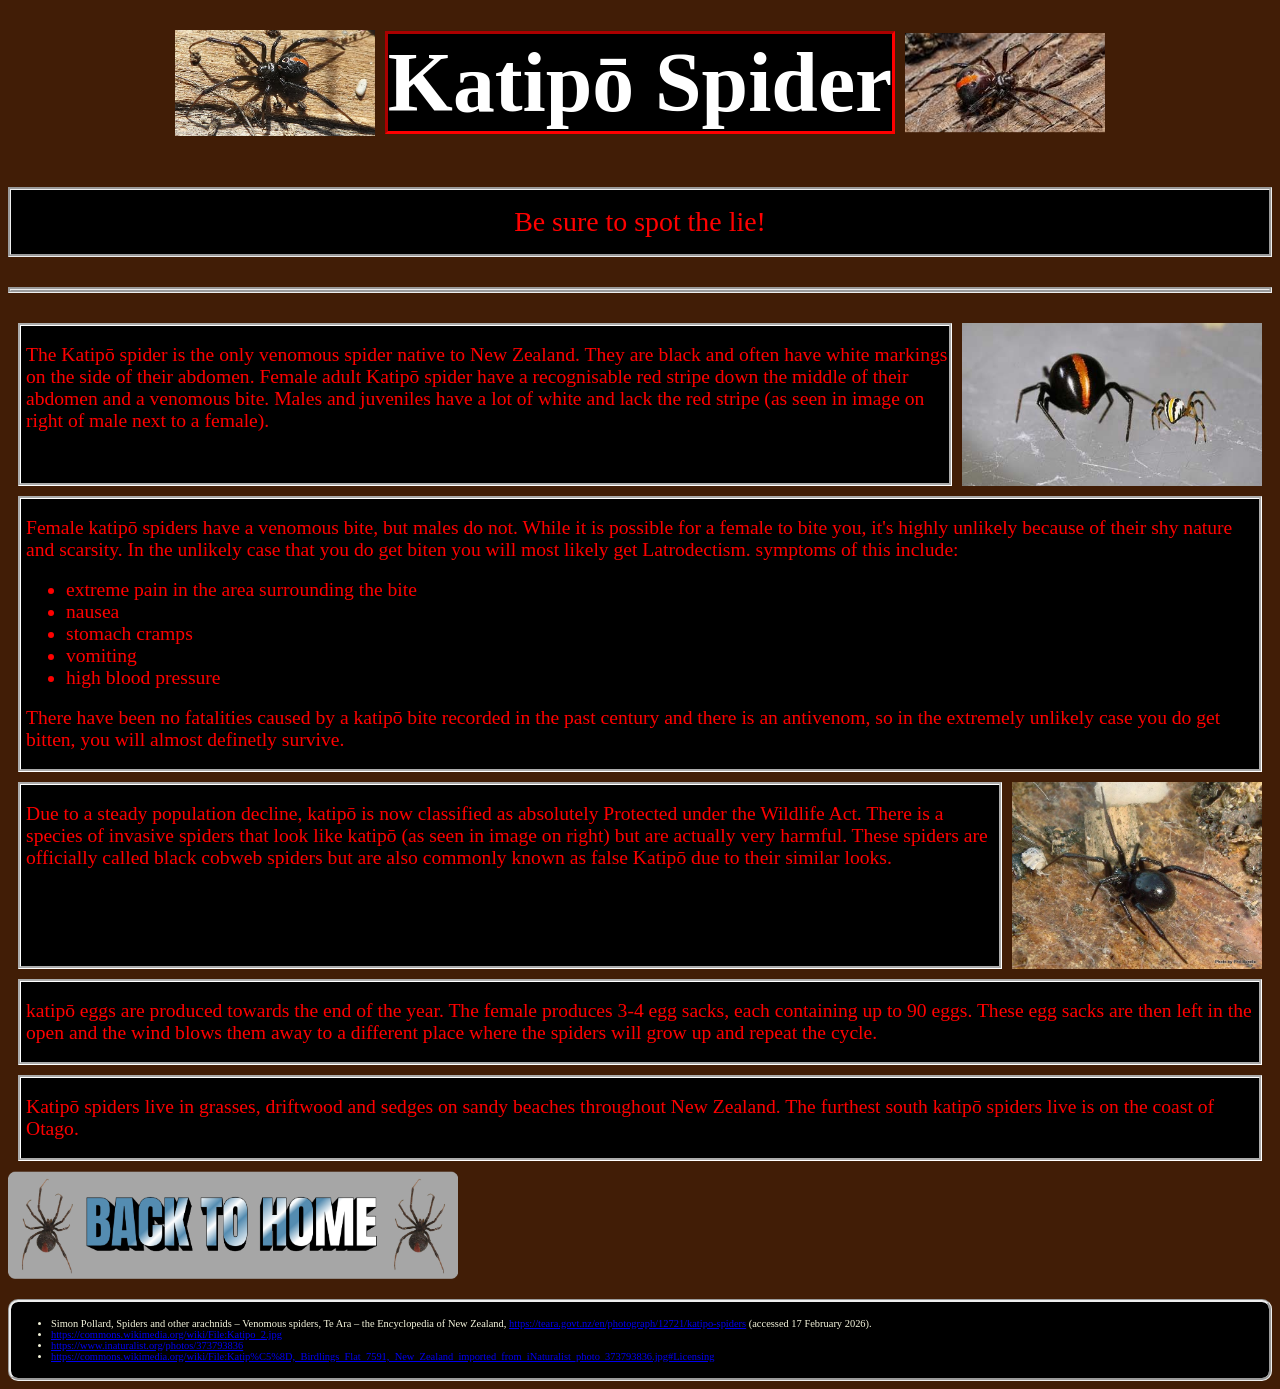
<file: index.html>
<!DOCTYPE html>
<html lang="en">
<head>
    <link rel="stylesheet" href="Katipō.css">
    <meta charset="UTF-8">
    <meta name="viewport" content="width=device-width, initial-scale=1.0">
    <title>Document</title>
</head>
    <body>
        <div class="container">
            <img class="top-img" src="Katipo_2.jpg" alt="katipo image">
                <div>
                    <h1>Katipō Spider</h1>
                </div>
            <img class="top-img" src="Katipō spider.jpg" alt="katipo image">  
        </div>
        <br>
        <div class="reminder"><p>Be sure to spot the lie!</p></div>
        <hr>
    <div class="container">
        <div class="text">
            <p>
                The Katipō spider is the only venomous spider native to New Zealand.
                They are black and often have white markings on the side of their abdomen.
                Female adult Katipō spider have a recognisable red stripe down the
                middle of their abdomen and a venomous bite.
                Males and juveniles have a lot of white and lack the red stripe
                (as seen in image on right of male next to a female).
            </p>
        </div>
        <img id="female-vs-male" src="Katipō female vs male.jpg" alt="female vs male">
    </div>
    <div class="container">
        <div class="text">
        <p>
            Female katipō spiders have a venomous bite, but males do not. 
            While it is possible for a female to bite you, it's highly unlikely
            because of their shy nature and scarsity.
            In the unlikely case that you do get biten you will most likely get Latrodectism.
            symptoms of this include: 
            <ul>
                <li>extreme pain in the area surrounding the bite</li>
                <li>nausea</li>
                <li>stomach cramps</li>
                <li>vomiting</li>
                <li>high blood pressure</li>
            </ul>
            There have been no fatalities caused by a katipō bite recorded in the past century and
            there is an antivenom, so in the extremely unlikely case you do get bitten,
            you will almost definetly survive.
        </p>
    </div>
    </div>
    <div class="container">
        <div class="text">
        <p>
            Due to a steady population decline, katipō is now classified as absolutely 
            Protected under the Wildlife Act.
            There is a species of invasive spiders that look like katipō (as seen in image on right) but are actually very harmful.
            These spiders are officially called black cobweb spiders but are also commonly 
            known as false Katipō due to their similar looks.
        </p>
        </div>
        <img id="false" src="false Katipō.jpg" alt="false katipo">
    </div>
    <div class="container">
        <div class="text">
        <p>
            katipō eggs are produced towards the end of the year. 
            The female produces 3-4 egg sacks, each containing up to 90 eggs.
            These egg sacks are then left in the open and the wind blows them 
            away to a different place where the spiders will grow up and repeat the cycle.
        </p>
        </div>
    </div>
        <div class="container">
            <div class="text">
            <p>
                Katipō spiders live in grasses, driftwood and sedges on sandy beaches throughout New Zealand.
                The furthest south katipō spiders live is on the coast of Otago.
            </p>
            </div>
        </div>
         <a href="answer.html"><img id="home-link-image" src="home-button.png" alt="home button"></a>
            <footer id="links">
                <ul> 
                    <li>
                        Simon Pollard, Spiders and other arachnids – Venomous spiders, Te Ara – the Encyclopedia of New Zealand, <a href="https://teara.govt.nz/en/photograph/12721/katipo-spiders">https://teara.govt.nz/en/photograph/12721/katipo-spiders</a>
                        (accessed 17 February 2026).
                    </li>
                    <li>
                        <a href="https://commons.wikimedia.org/wiki/File:Katipo_2.jpg">https://commons.wikimedia.org/wiki/File:Katipo_2.jpg</a>
                    </li>
                    <li>
                        <a href="https://www.inaturalist.org/photos/373793836">https://www.inaturalist.org/photos/373793836</a>
                    </li>
                    <li>
                        <a href="https://commons.wikimedia.org/wiki/File:Katip%C5%8D,_Birdlings_Flat_7591,_New_Zealand_imported_from_iNaturalist_photo_373793836.jpg#Licensing">
                        https://commons.wikimedia.org/wiki/File:Katip%C5%8D,_Birdlings_Flat_7591,_New_Zealand_imported_from_iNaturalist_photo_373793836.jpg#Licensing</a>
                    </li>

                </ul>
            </footer>
    </body>
</html>
</file>
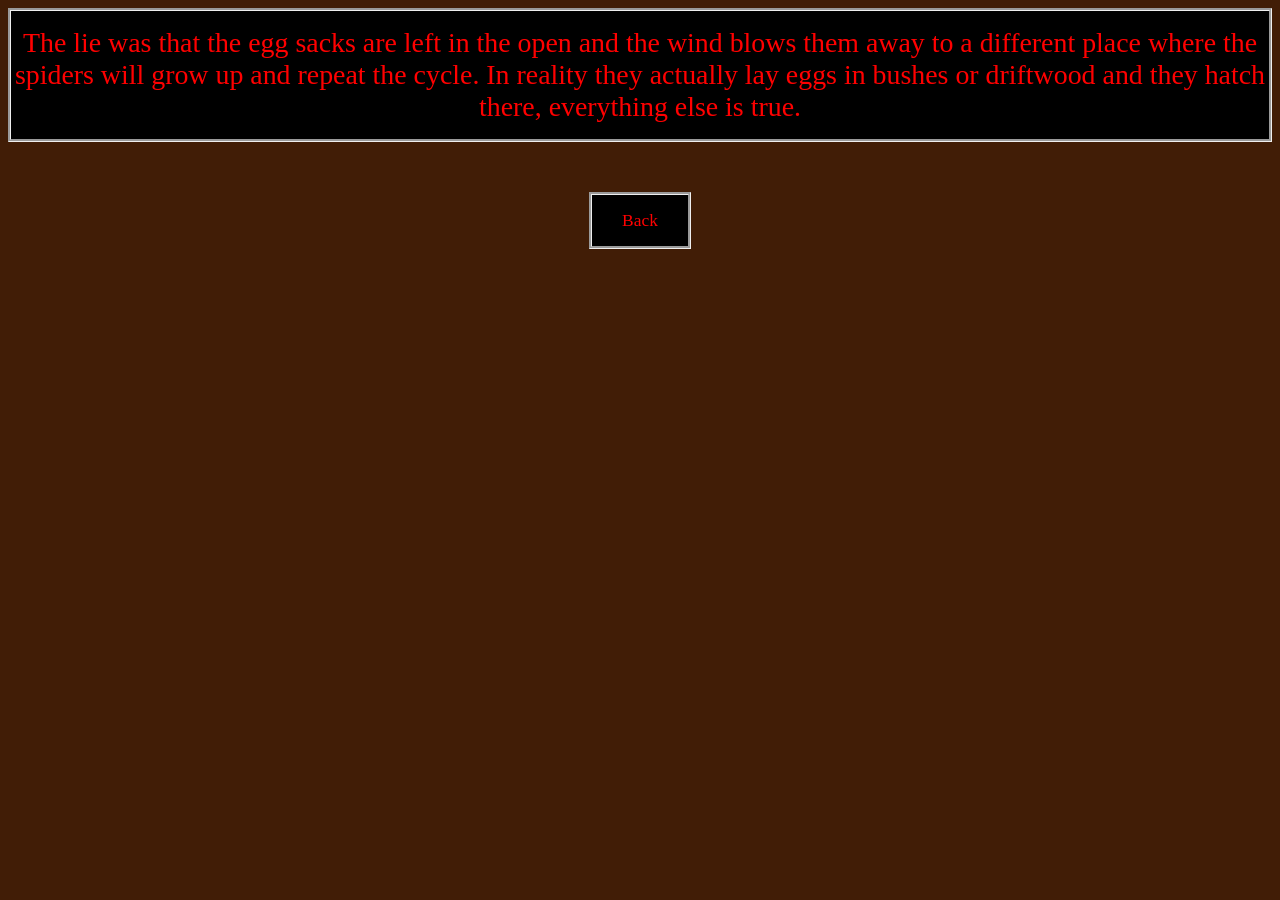
<file: answer.html>
<!DOCTYPE html>
<html lang="en">
<head>
    <meta charset="UTF-8">
    <meta name="viewport" content="width=device-width, initial-scale=1.0">
    <title>Document</title>
    <link rel="stylesheet" href="Katipō.css">
</head>
<body>
    <div class="reminder">
        <p>
            The lie was that the egg sacks are left in the open and the wind blows 
            them away to a different place where the spiders will grow up and repeat the cycle.
            In reality they actually lay eggs in bushes or driftwood and they hatch there,
            everything else is true.
        </p>
    </div>
    <div id="backdiv">
      <a href="index.html" id="back">Back</a>
    </div>
</body>
</html>
</file>
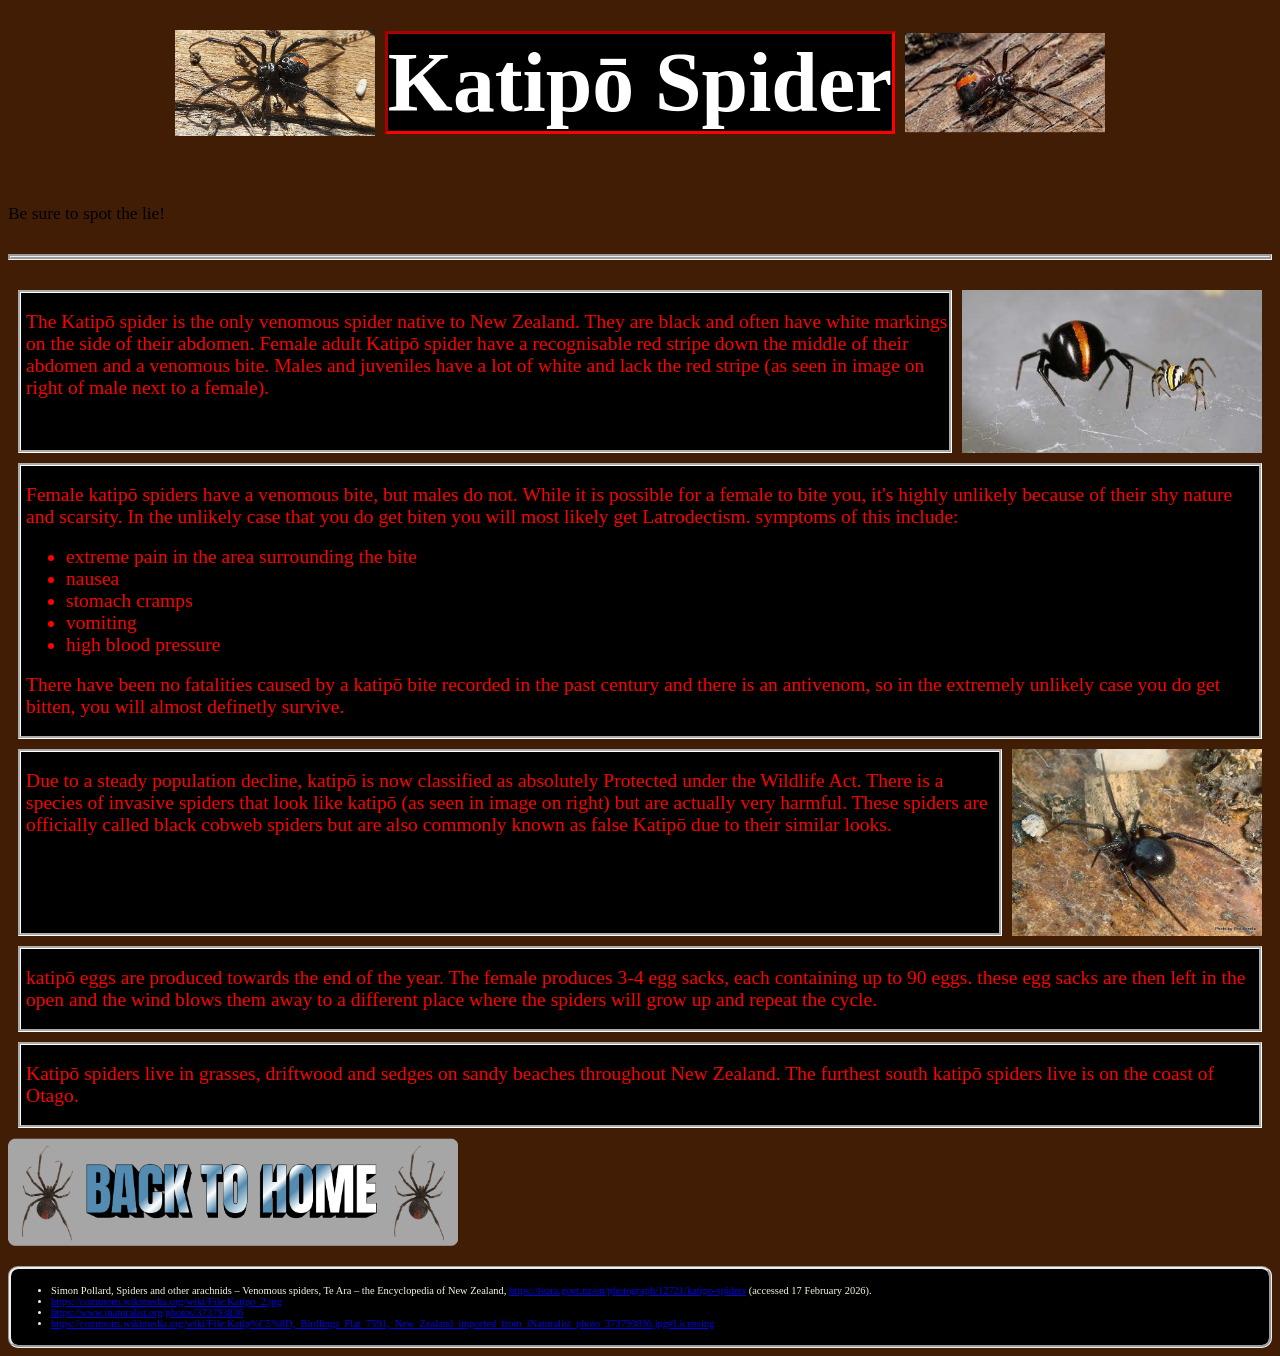
<file: Katipō_factpage.html>
<!DOCTYPE html>
<html lang="en">
<head>
    <link rel="stylesheet" href="Katipō.css">
    <meta charset="UTF-8">
    <meta name="viewport" content="width=device-width, initial-scale=1.0">
    <title>Document</title>
</head>
    <body>
        <div class="container">
            <img class="top-img" src="Katipo_2.jpg" alt="katipo image">
                <div>
                    <h1>Katipō Spider</h1>
                </div>
            <img class="top-img" src="Katipō spider.jpg" alt="katipo image">  
        </div>
        <br>
        <div id="reminder"><p>Be sure to spot the lie!</p></div>
        <hr>
    <div class="container">
        <div class="text">
            <p>
                The Katipō spider is the only venomous spider native to New Zealand.
                They are black and often have white markings on the side of their abdomen.
                Female adult Katipō spider have a recognisable red stripe down the
                middle of their abdomen and a venomous bite.
                Males and juveniles have a lot of white and lack the red stripe
                (as seen in image on right of male next to a female).
            </p>
        </div>
        <img id="female-vs-male" src="Katipō female vs male.jpg" alt="female vs male">
    </div>
    <div class="container">
        <div class="text">
        <p>
            Female katipō spiders have a venomous bite, but males do not. 
            While it is possible for a female to bite you, it's highly unlikely
            because of their shy nature and scarsity.
            In the unlikely case that you do get biten you will most likely get Latrodectism.
            symptoms of this include: 
            <ul>
                <li>extreme pain in the area surrounding the bite</li>
                <li>nausea</li>
                <li>stomach cramps</li>
                <li>vomiting</li>
                <li>high blood pressure</li>
            </ul>
            There have been no fatalities caused by a katipō bite recorded in the past century and
            there is an antivenom, so in the extremely unlikely case you do get bitten,
            you will almost definetly survive.
        </p>
    </div>
    </div>
    <div class="container">
        <div class="text">
        <p>
            Due to a steady population decline, katipō is now classified as absolutely 
            Protected under the Wildlife Act.
            There is a species of invasive spiders that look like katipō (as seen in image on right) but are actually very harmful.
            These spiders are officially called black cobweb spiders but are also commonly 
            known as false Katipō due to their similar looks.
        </p>
        </div>
        <img id="false" src="false Katipō.jpg" alt="false katipo">
    </div>
    <div class="container">
        <div class="text">
        <p>
            katipō eggs are produced towards the end of the year. 
            The female produces 3-4 egg sacks, each containing up to 90 eggs.
            these egg sacks are then left in the open and the wind blows them 
            away to a different place where the spiders will grow up and repeat the cycle.
        </p>
        </div>
    </div>
        <div class="container">
            <div class="text">
            <p>
                Katipō spiders live in grasses, driftwood and sedges on sandy beaches throughout New Zealand.
                The furthest south katipō spiders live is on the coast of Otago.
            </p>
            </div>
        </div>
         <a href="../index.html"><img id="home-link-image" src="home-button.png" alt="home button"></a>
            <footer id="links">
                <ul> 
                    <li>
                        Simon Pollard, Spiders and other arachnids – Venomous spiders, Te Ara – the Encyclopedia of New Zealand, <a href="https://teara.govt.nz/en/photograph/12721/katipo-spiders">https://teara.govt.nz/en/photograph/12721/katipo-spiders</a>
                        (accessed 17 February 2026).
                    </li>
                    <li>
                        <a href="https://commons.wikimedia.org/wiki/File:Katipo_2.jpg">https://commons.wikimedia.org/wiki/File:Katipo_2.jpg</a>
                    </li>
                    <li>
                        <a href="https://www.inaturalist.org/photos/373793836">https://www.inaturalist.org/photos/373793836</a>
                    </li>
                    <li>
                        <a href="https://commons.wikimedia.org/wiki/File:Katip%C5%8D,_Birdlings_Flat_7591,_New_Zealand_imported_from_iNaturalist_photo_373793836.jpg#Licensing">
                        https://commons.wikimedia.org/wiki/File:Katip%C5%8D,_Birdlings_Flat_7591,_New_Zealand_imported_from_iNaturalist_photo_373793836.jpg#Licensing</a>
                    </li>

                </ul>
            </footer>
    </body>
</html>
</file>
<file: Katipō.css>
body{
    background-color: rgb(65, 29, 6);
    font-size-adjust: 0.5;
} 

.text{
    color: red;
    border-style:groove;
    border-color:white;
    background-color: black;
    font-size: large;
    flex: 1;
    padding-left: 5px;
}
.container{
    display: flex;
    gap: 10px;
    margin: 10px;
    justify-content: center;
}
h1{
    color: white;
    border-style:inset;
    border-color: red;
    background-color: black;
    font-size-adjust: 1.2;
    align-self: center;

}
#home-link-image{
    display: block;
    width: 450px;
    justify-self: center;
}
#female-vs-male{
  width: 300px;
  object-fit: contain;
}
#false{
    width: 250px;
    object-fit: contain;
}
.top-img{
    width: 200px;
    display: block;
    object-fit: contain;
}
#links{
    font-size-adjust: 0.3;
    background-color: black;
    color: beige;
    border-style:groove;
    border-radius: 10px;
    margin-top: 20px;
}
.reminder{
    background-color: black;
    color: red;
    text-align: center;
    border-style: groove;
    font-size-adjust: 0.8;
}
hr{
    border-style: groove;
    border-width: 3px;
    margin-top: 30px;
    margin-bottom: 30px;
}
#back{
    display: inline-block;
    align-self: center;
    border-style: groove;
    text-decoration: none;
    color: red;
    background-color: black;
    padding-top: 15px;
    padding-left: 30px;
    padding-bottom: 15px;
    padding-right: 30px;
}
#back:hover{
    display: inline-block;
    align-self: center;
    border-style:double;
    border-color: red;
    text-decoration: none;
    background-color: black;
    color: white;
    padding-top: 14px;
    padding-left: 28px;
    padding-bottom: 14px;
    padding-right: 28px;
}
#backdiv{
    text-align: center;
    margin-top: 50px;

}
</file>
